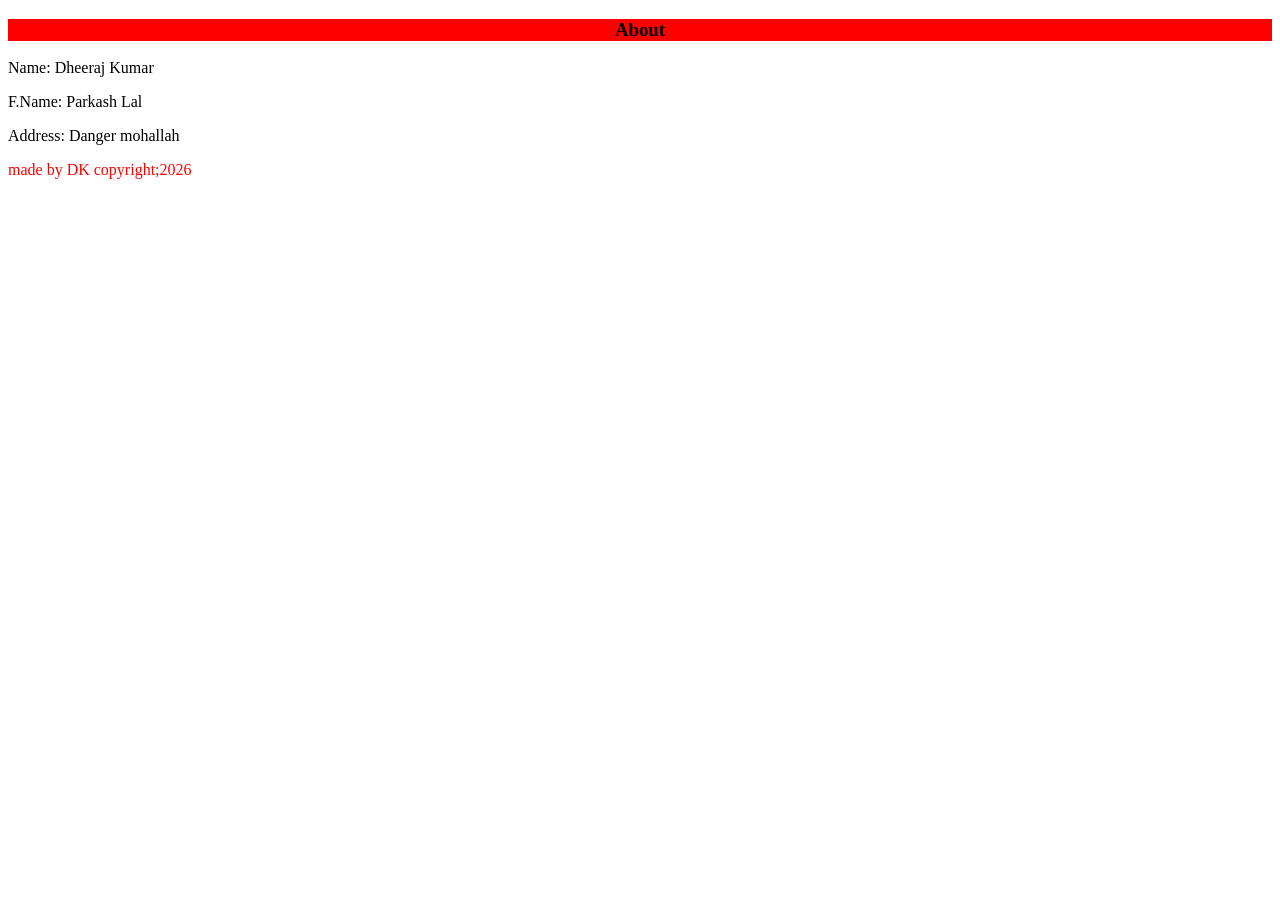
<file: About.html>
<!DOCTYPE html>
<html>

<head>
  <meta charset="UTF-8">
  <meta name="viewport" content="width=device-width, initial-scale=1">
  <title>About</title>
  <link rel="stylesheet" href="style.css" />
</head>

<body>
  <h3 id="a1">About</h3>
  <p>Name: Dheeraj Kumar</p>
  <p>F.Name: Parkash Lal</p>
  <p>Address: Danger mohallah</p>
  
</body>
<footer>
 made by DK copyright;2026
</footer>

</html>
</file>
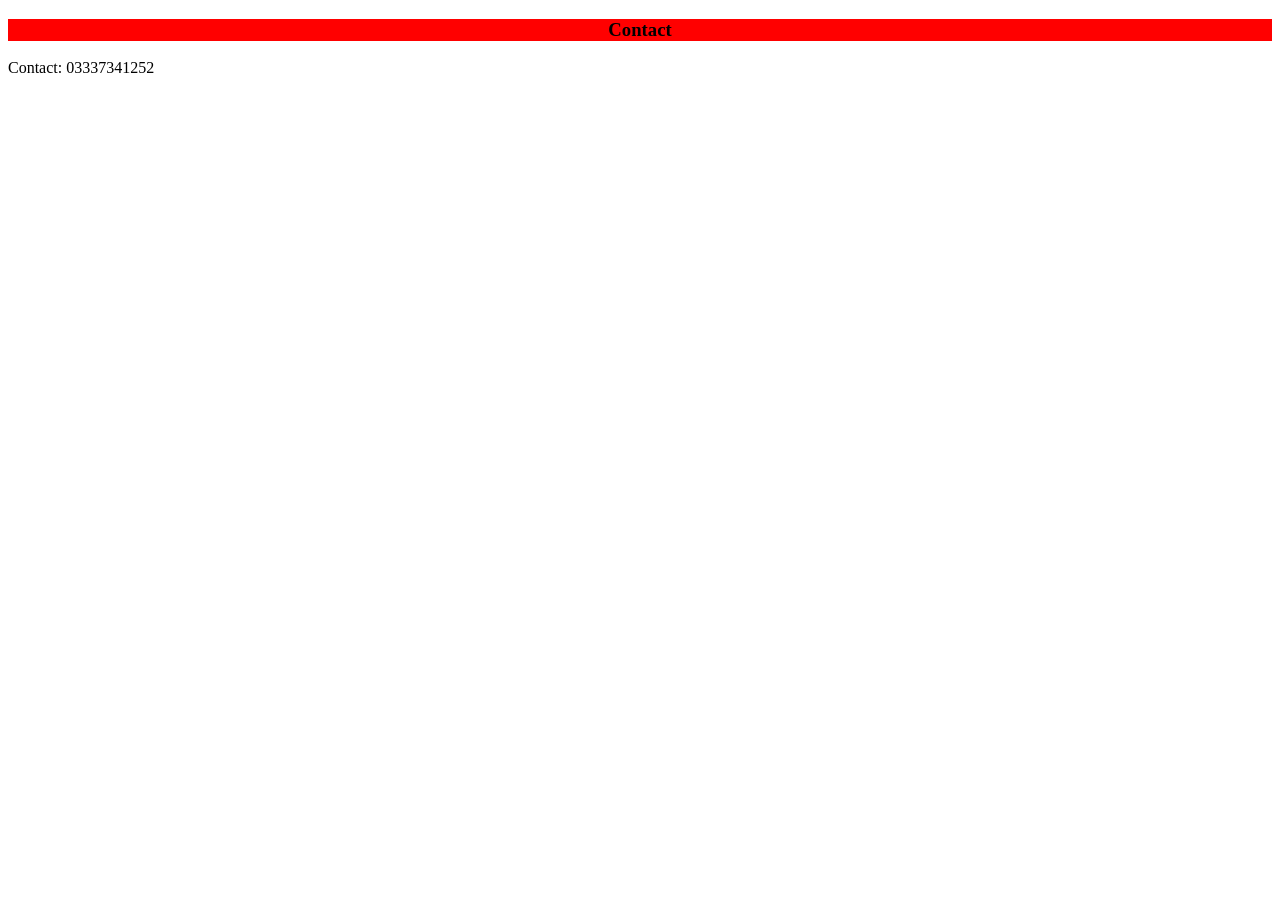
<file: Contact.html>
<!DOCTYPE html>
<html>

<head>
  <meta charset="UTF-8">
  <meta name="viewport" content="width=device-width, initial-scale=1">
  <title>Contact</title>
  <link rel="stylesheet" href="style.css"/>
</head>

<body>
  <h3 id="a1">Contact</h3>
  <p>Contact: 03337341252</p>
  
</body>

</html>
</file>
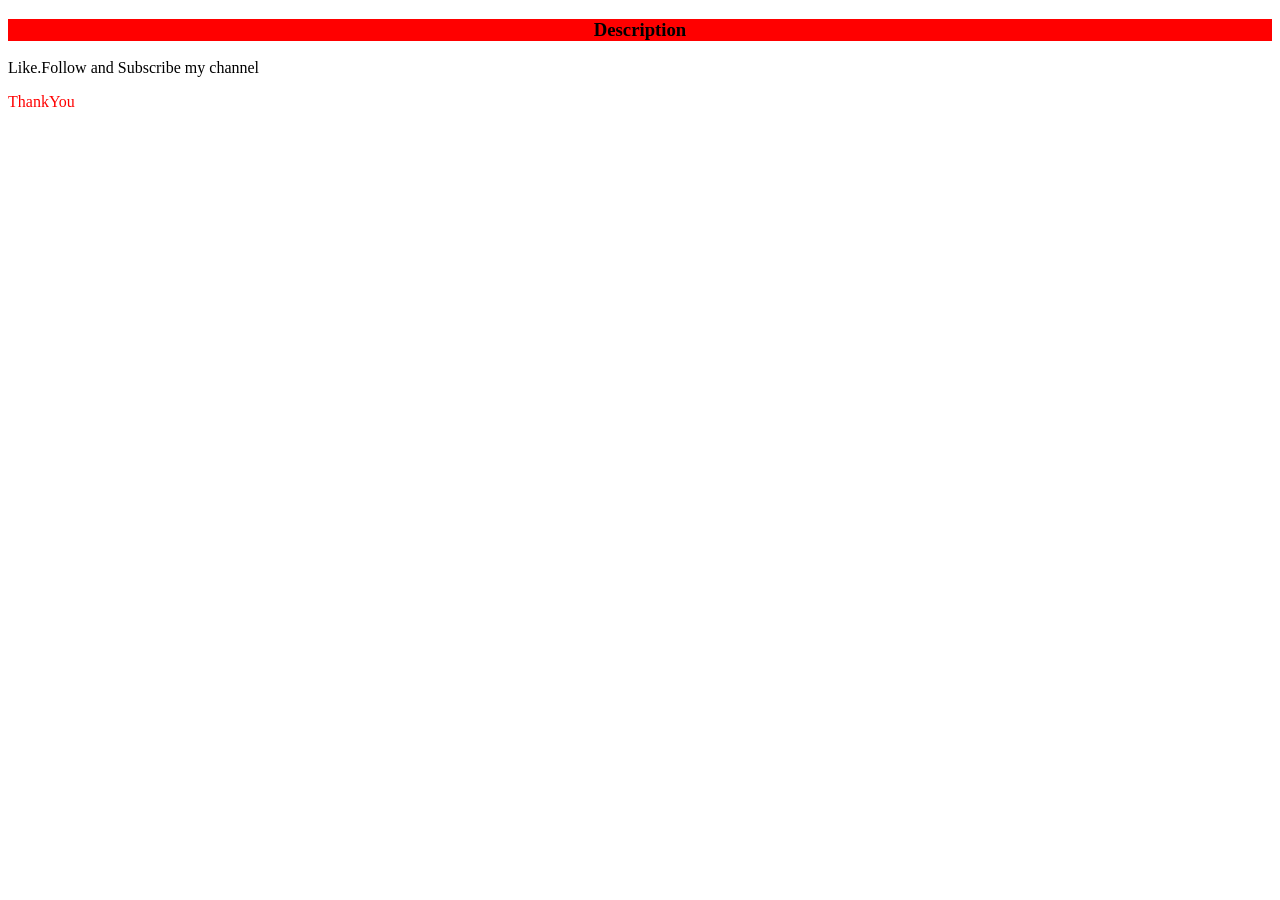
<file: description.html>
<!DOCTYPE html>
<html>

<head>
  <meta charset="UTF-8">
  <meta name="viewport" content="width=device-width, initial-scale=1">
  <title>Description</title>
  <link rel="stylesheet" href="style.css" />
</head>

<body>
  <h3 id="a1">Description</h3>
  <p>Like.Follow and Subscribe my channel</p>
  <span style="color: red;">ThankYou</span>
  
</body>

</html>
</file>
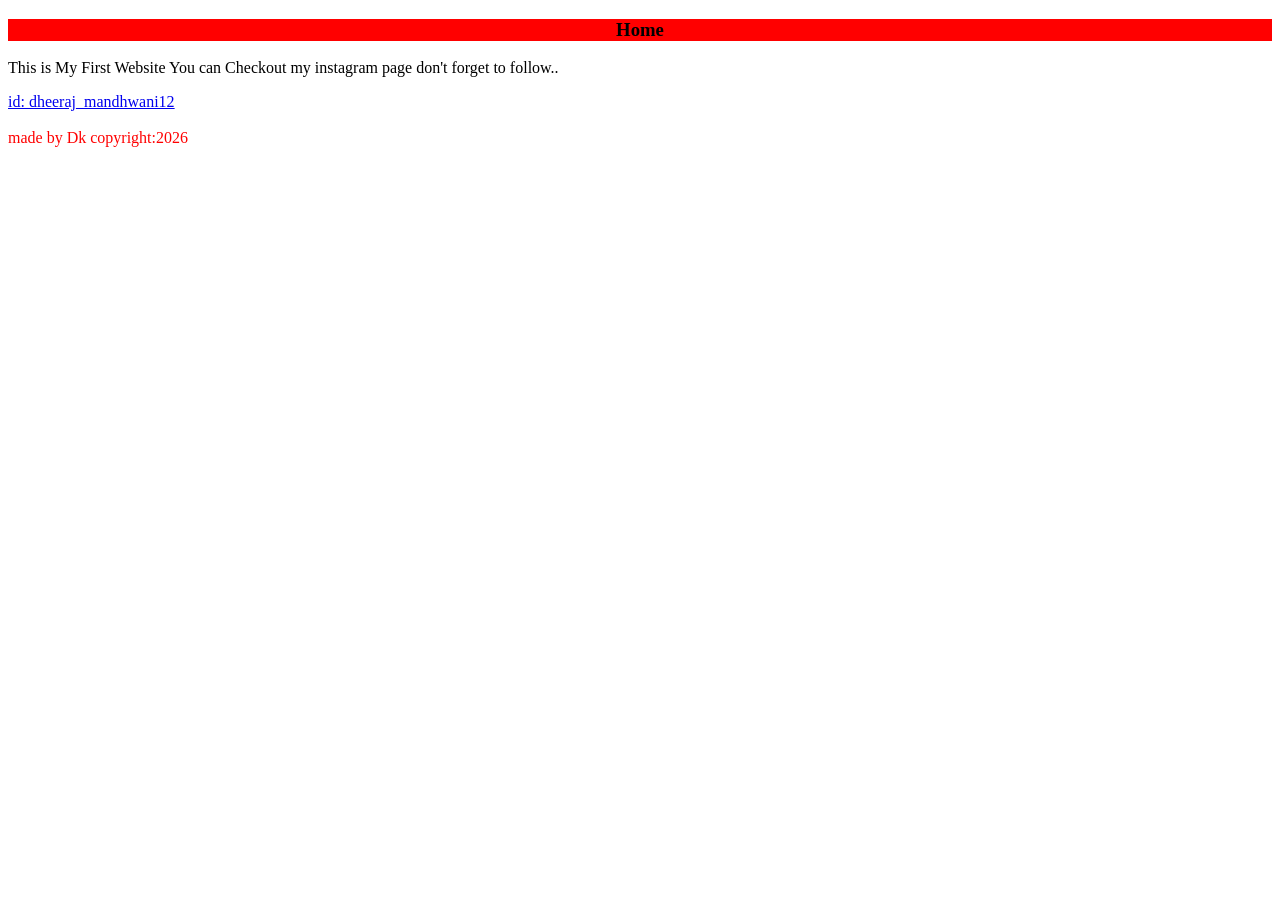
<file: home.html>
<!DOCTYPE html>
<html>

<head>
  <meta charset="UTF-8">
  <meta name="viewport" content="width=device-width, initial-scale=1">
  <title>Home</title>
  <link rel="stylesheet" href="style.css"/>
</head>

<body>
  <h3 id="a1">Home</h3>
  <p>This is My First Website You can Checkout my instagram page don't forget to follow..</p>
  <header>
    <nav>
      <a href="dheeraj_mandhwani12">id: dheeraj_mandhwani12</a>
    </nav>
  </header>
</body>
<footer id="footer">
  <br/>
  made by Dk
  copyright:2026
</footer>

</html>
</file>
<file: style.css>
.a1{
  text-align: center;
  color: white;
  
}

#b1{
  background-color: yellow;
  color: red;
}
#a1{
  background-color: red;
  text-align: center;
}
footer{
  color: red;
}
.i1{
  height: 500px;
  width: 400px;
}
</file>
